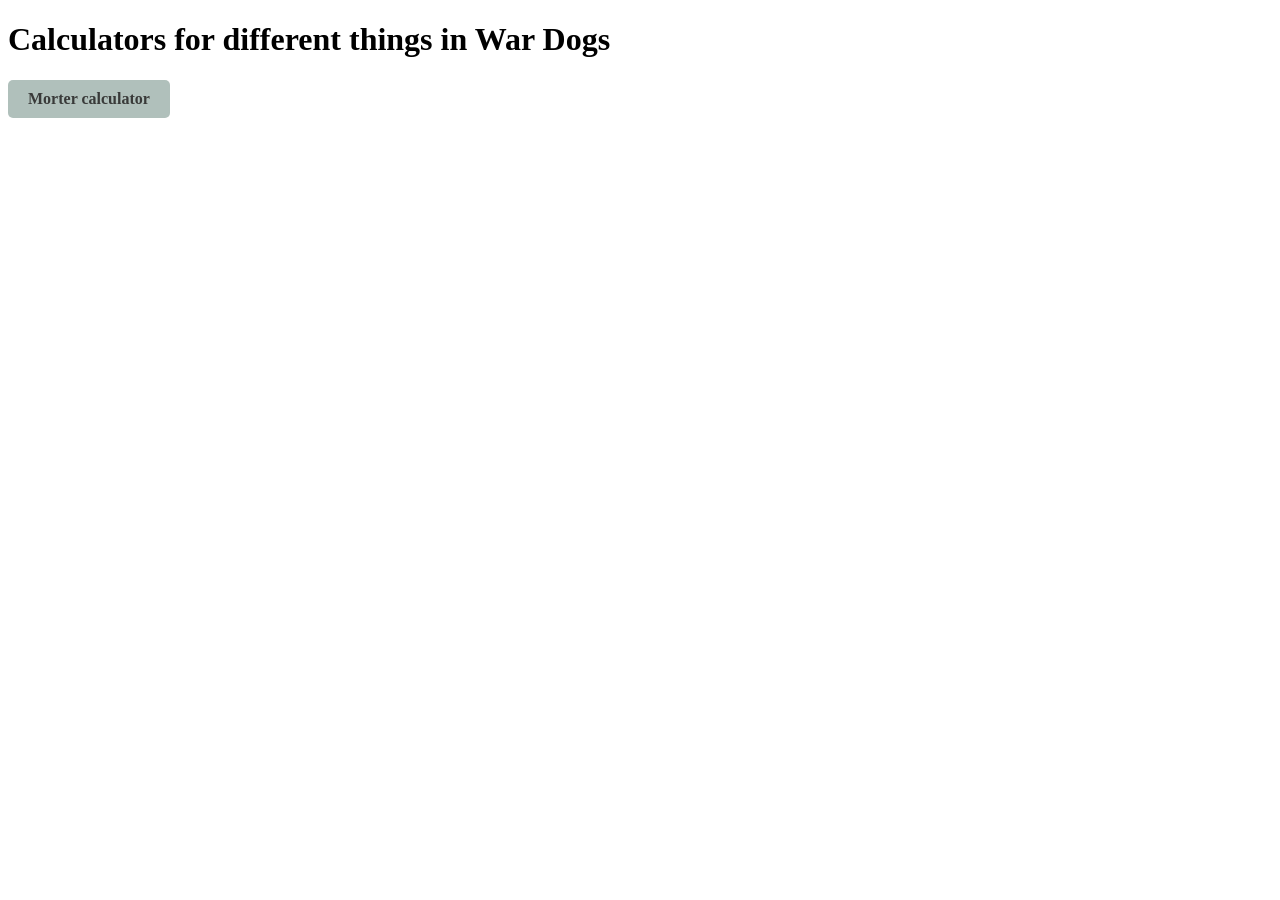
<file: pages/HTML/index.html>
<!DOCTYPE html>
<html lang="en">
<head>
    <meta charset="UTF-8">
    <meta name="viewport" content="width=, initial-scale=1.0">
    <title>Main page</title>
    <link rel="stylesheet" href="../CSS/index.css">
</head>
<body>

    <h1>Calculators for different things in War Dogs</h1>

    <a href="morter.html" class="mortar-button">Morter calculator</a>

    
</body>
</html>
</file>
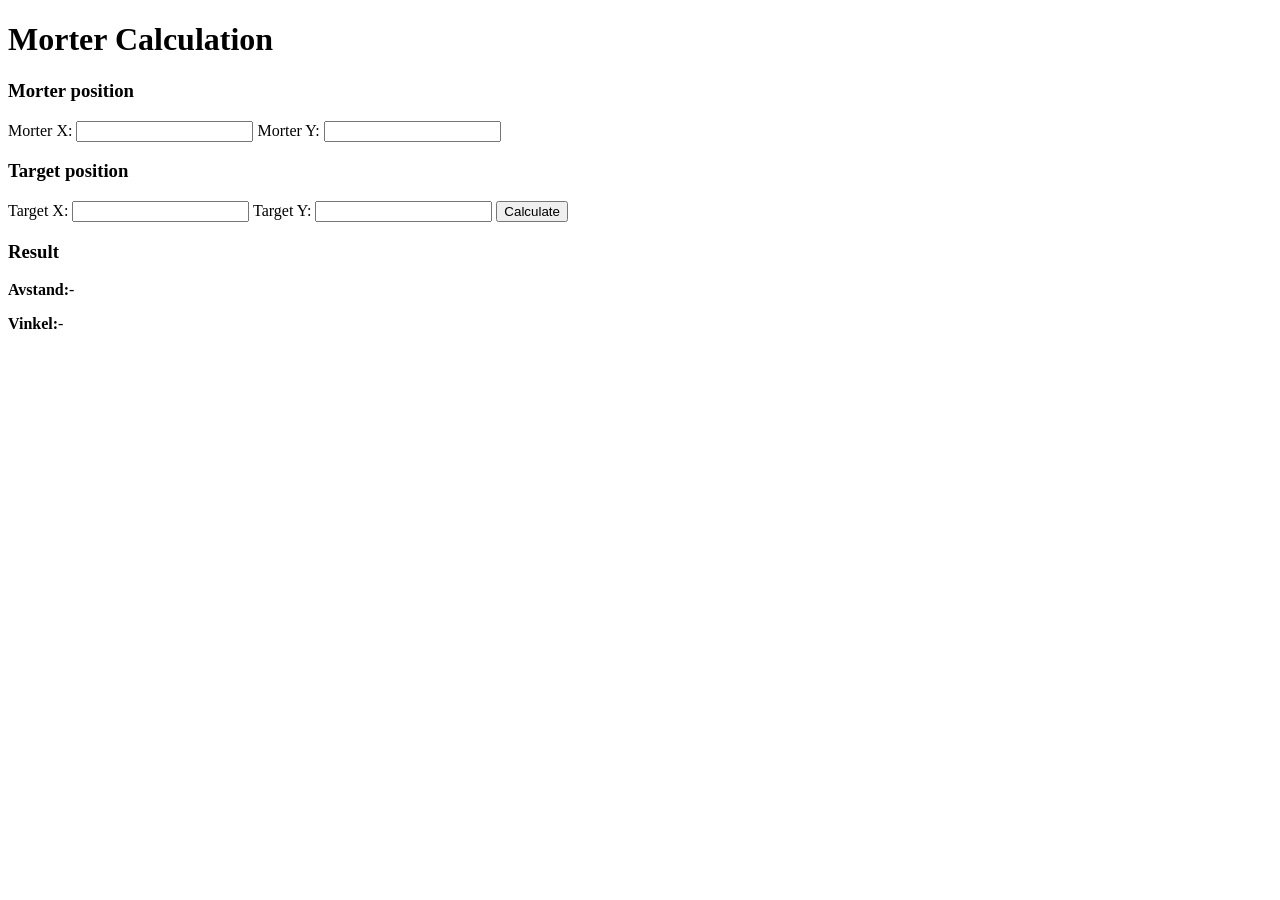
<file: pages/HTML/morter.html>
<!DOCTYPE html>
<html lang="en">
<head>
    <meta charset="UTF-8">
    <meta name="viewport" content="width=device-width, initial-scale=1.0">
    <title>Document</title>
</head>
<body>
    <h1>Morter Calculation</h1>

    <form id="mortercalc">
         <h3>Morter position</h3>
         <label for="morterX">Morter X:</label>
         <input type="number" id="morterX" name="morterX" step="any" required>

        <label for="morterY">Morter Y:</label>
        <input type="number" id="morterY" name="morterY" step="any" required>

        <h3>Target position</h3>
        <label for="targetX">Target X:</label>
        <input type="number" id="targetX" name="targetX" step="any" required>

        <label for="targetY">Target Y:</label>
        <input type="number" id="targetY" name="targetY" step="any" required>


        <button type="submit">Calculate</button>
    </form>

    <h3>Result</h3>
    <p><strong>Avstand:</strong><span id="resDistance">-</span></p>
    <p><strong>Vinkel:</strong><span id="resAngle">-</span></p>

    <script>
        document.getElementById('mortercalc').addEventListener('submit', async function(event)
        {
            event.preventDefault();

            const morterX = parseFloat(document.getElementById('morterX').value);
            const morterY = parseFloat(document.getElementById('morterY').value);
            const targetX = parseFloat(document.getElementById('targetX').value);
            const targetY = parseFloat(document.getElementById('targetY').value);

            try {
                const params = new URLSearchParams({
                    mx: morterX,
                    my: morterY,
                    hx: targetX,
                    hy: targetY
                });
                const response = await fetch(`/calculate?${params}`);

                if (!response.ok) {
                    throw new Error(`Serverfeil: ${response.status}`);
                }

                const result = await response.json();
                document.getElementById('resDistance').textContent = result.distance.toFixed(2);
                document.getElementById('resAngle').textContent = result.degree.toFixed(2);
            } catch (error) {
                document.getElementById('resDistance').textContent = 'Kunne ikke beregne';
                document.getElementById('resAngle').textContent = error.message;
            }
        });
    </script>
</body>
</html>
</file>
<file: pages/CSS/index.css>
.mortar-button {
    display: inline-block;
    padding: 10px 20px;
    background-color: #b0c0bb;
    color: rgb(57, 58, 57);
    text-decoration: none;
    border: none;
    border-radius: 5px;
    text-align: center;
    font-weight: bold;
}

.mortar-button:hover {
    background-color: #a0b0aa;
}
</file>
